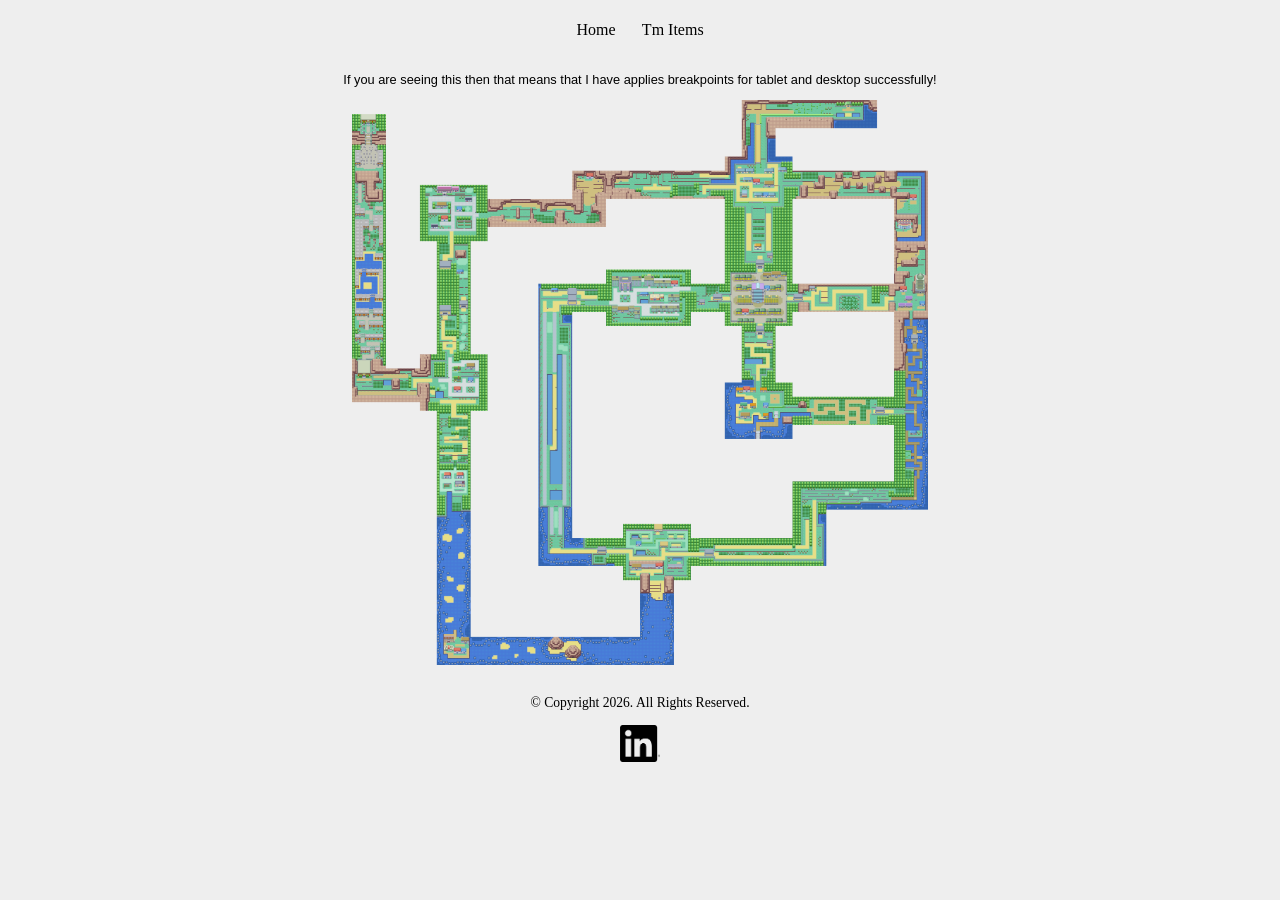
<file: index.html>
<!DOCTYPE html>
<html lang="en">
<!-- Seth Moore -->
<head>
	<title>Pokemon Interactive Map</title>
	<meta charset="utf-8">
	<link rel="stylesheet" href="css/styles.css">
	
	<!-- The line below will scale for a mobile phone -->
	<meta name="viewport" content="width=device-width, initial-scale=1.0">
	<meta name="description" content="First build of the Pokemon website, this website includes everything I have learned about web development this semester">
	
                
	
	<style>
	
	
	body, header, nav, main, footer, img{
		margin: 0;
		padding: 0;
		border: 0;
	
	}
	
	body{
		background-color: #eeeeee;
	}
	
	main p{
		text-align: center;
		font-family: Verdana, Arial, sans-serif;
		font-size: 0.8em;
		
	}
		
		
	.hamburger {
		display: block;
		font-size: 2em;
		cursor: pointer;
		background: none;
		border: none;
		padding: 10px;
	}
	
	#hamburger.active{
		transform: rotate(90deg);
		transition: transform 0.3s ease;
	}
	
	
	#nav-links {
		display: none;
		text-align: center;
	}
	
	#nav-links.active {
		display: block;
	}
		
		
	
	nav p a{
		display: inline-block;
		color: #000000;
		padding: 0.3em 0.7em;
		text-decoration: none;
	}
	
	.center{ 
		margin-left: auto;
		margin-right: auto;
		max-height: 90%;
		max-width: 90%;
	}
	
	.center:hover{ 
		transform: scale(1.5, 1.5);
	}
	
	
	
	footer{
		text-align: center;
		font-size: 0.85em;
		background-color: #eeeeee;
		color: #000000;
		padding: 1% 0;
	
	}
	
	footer img {
    width: 40px; 
    transition: transform 0.3s ease;
	}
	
	footer img:hover {
		transform: scale(1.1)
	}

	.mobile{
		display: block;
		
	}
	.tablet-desktop {
		display: none;
	}
	
	
	@media screen and (min-width: 630px){
	
	.tablet-desktop{
		display: block;
	}
		
	.mobile{
		display: none;
		
	}
		
	.center{ 
		margin-left: auto;
		margin-right: auto;
		max-height: 90%;
		max-width: 90%;
	}
	
	.center:hover{ 
		transform: none;
	}
	
	.hamburger {
		display: none;
	}
	
	#nav-links {
		display: block;
	}
	
	#nav-links.active {
		display: block;
	}
	
	
		
	}
	
	@media screen and (min-width: 1280px){
		
	.center{ 
		margin-left: auto;
		margin-right: auto;
		max-height: 45%;
		max-width: 45%;
	}
	
		
		
	}
	
	</style>
	
	
</head>

<body>
	
		<nav>
		
			<button class="hamburger" id="hamburger">
				&#9776;
			</button>
		
		
		
			<p id="nav-links">
			<a href="index.html">Home</a>  
			<a href="tmItems.html">Tm Items</a> 
			</p>
			
		</nav>
		
		<main> 
		
		<div class="mobile">
		
			<a href="routes.html"><img src="images/Kanto_Map_Overview.png" alt="Full Kanto Map" class="center"></a>
			<!--  Food for thought: I could break up each route on the overall map into thier own separate routes
				  which I may need to end up doing down the road but for now I think we should have it to where it has 
				  a hyperlink. The ladder might take too long plus that would be a lot of webpages to create there is probaly an
				  easier way of doing that so for now I will just have it send me to a routes page but this will 100% change
				  as I learn more. -->
			
		</div>
		
			
		
			<div class="tablet-desktop">
			
				<p>If you are seeing this then that means that I have applies breakpoints for tablet and desktop successfully!</p>
				
				<a href="routes.html"><img src="images/Kanto_Map_Overview.png" alt="Full Kanto Map" class="center"></a>
				<!-- Same image as above we want to change the size depending on what screen we are on! -->
			
			</div>
			
			
			
		</main>
		
		
		<footer>
		
			<p>&copy; Copyright 2026. All Rights Reserved.</p>
			<div class="social-links">
				<a href="https://www.linkedin.com/in/seth-moore-288a19390/">
					<img src="images/InBug-Black.png" alt="LinkedIn Profile">
				</a>
			</div>
			
		</footer>
		
	<script src="scripts/script.js"></script>
</body>

</html>


<!-- PROGRESS BELOW -->


<!-- Today I worked on implamenting 
	everything I learned in chapter 1
	into pratice. 3/1
	
	Next time I work on this it will be
	everything from chapter 2. 3/1
-->
	
<!-- Worked on adding the Semantic Elements 
	 from chapter 2 that I learned. Along
	 with creating a webpage template
	 that I could use in the future.
	 Along with all that added nonbreaking 
	 spaces and the semantic elements 
	 include main, header, nav, and footer.
	 Also I learned how to vaildate 
	 my document :0. 3/2-->
	 
<!-- Figure out how to add images to the website
	gotta make sure my folder path is in order. 3/10
	-->
	
<!-- Created a div to have everything that goes with the map.
     I made the map itself go to a routes page once again probaly a 
	 place holder for now. The tm item also goes to it's own page
	 and all of the nav buttons will eventually toggle something on the 
	 map. Also the routes and tmItem htlm file have been made and for now
	 only act as list. This will change but once step at a time 03/10 -->
	 
	 
<!-- Today was all about doing CSS stuff still need to look into is 
	more but I wanted to at least dip my toes in this. 3/12 -->
	
	
<!-- Added the mobile viewpoint to the home page this will help when someone is trying to
	 view the website via thier phone! 3/26 -->
	 
<!-- Added the mobile viewport seciton to just show off what was the most important aspects 
	 of the website so we don't see our text anymore since it's hidden with our tablet-desktop 
	 styling. Not to much to expand on here I kept the nav style the same on mobile since it 
	 will eventually be in a hamburger menu. Also not sure if I can have comments in my 
	 internal style sheet got errors for it. 3/27 -->
	 
<!-- Can do up too 4 different values for each corner. 3/27 -->

<!-- More on making the website responsive on different devices for our main 
	 page we are mostly focus on just resizing the image for each device. Also I 
	 added a scale in for the vertical phone screen which I think I can code futher
	 with JavaScript later. 4/1 ALSO APRIL FOOOOOLLLSSS -->
</file>
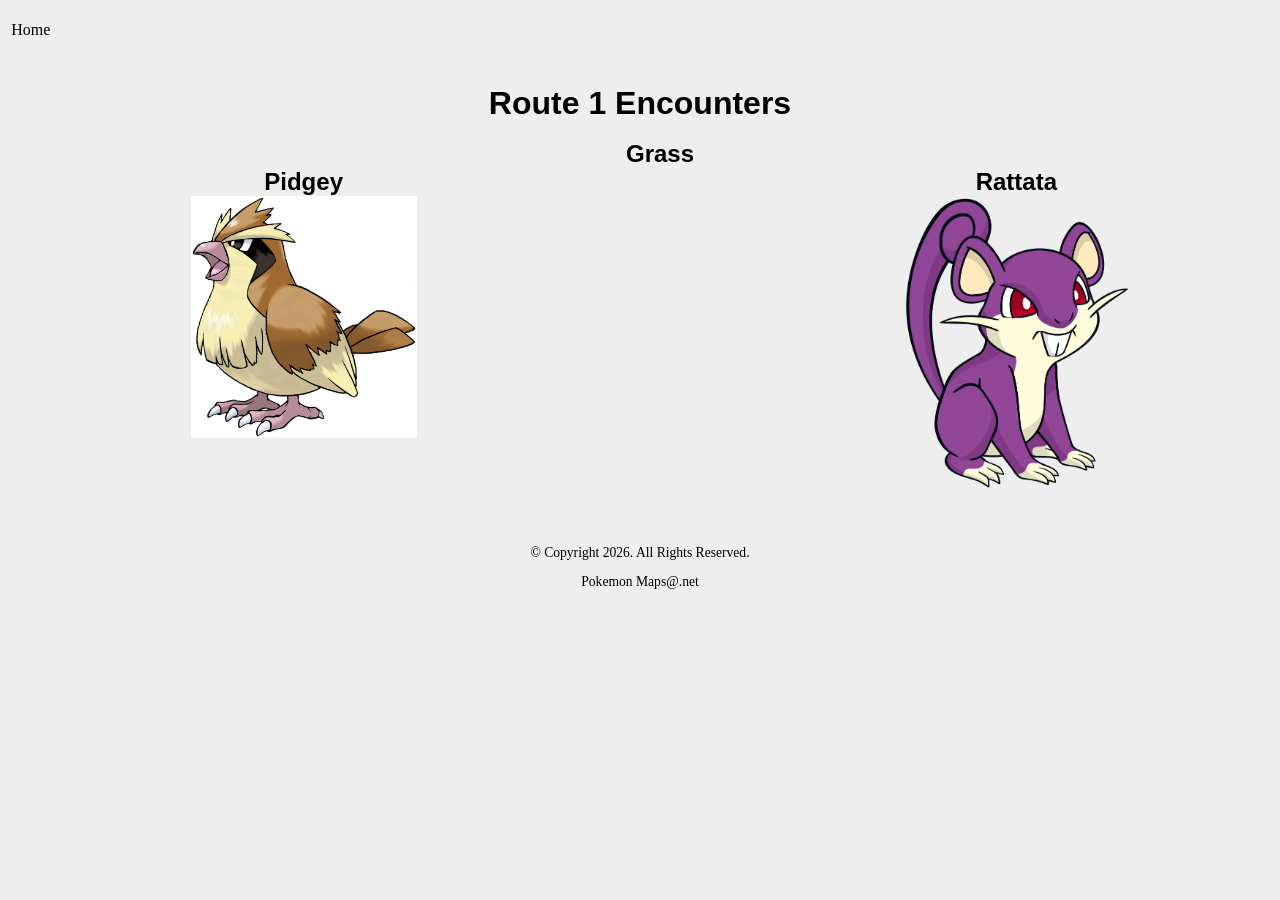
<file: routes.html>
<!DOCTYPE html>
<html lang="en">
<!-- Seth Moore
     routes.html -->
<head>
	<title>Pokemon Interactive Map</title>
	<meta charset="utf-8">
	<link rel="stylesheet" href="css/styles.css">
	<meta name="viewport" content="width=device-width, initial-scale=1.0">
	
</head>

<body>
	
		<nav>
			<p><a href="index.html">Home</a></p>
		</nav>
		
		<main> 
			
			<div class="mobile">
			
			<h1 class="tablet-desktop">Route 1 Encounters</h1>
			
			&nbsp;
			
			<ul>
			<li>Grass</li>
			
			
			
			<li>Pidgey</li>
			<li> <img src="images/pidgey.jpg" alt="pidgey"> </li>
			
			
			
			<li>Rattata</li>
			<li><img src="images/rattata.png" alt="Rattata"></li>
			
			
			</ul>
			</div>
			
			
			<div class="tablet-desktop">
			
			<h1 class="tablet-desktop">Route 1 Encounters</h1>
			
			&nbsp;
			
			<ul>
			<li>Grass</li>
			</ul>
			
			
			<div id="row-1">
				<ul>
				<li>Pidgey</li>
				<li> <img src="images/pidgey.jpg" alt="pidgey"> </li>
				</ul>
			</div>
			
			
			<div id="row-2">
				<ul>
				<li>Rattata</li>
				<li><img src="images/rattata.png" alt="Rattata"></li>
				</ul>
			</div>
			
			</div>
			
		</main>
		
		
		<footer>
		
			<p>&copy; Copyright 2026. All Rights Reserved.</p>
			<p>Pokemon Maps@.net</p>
			
		</footer>
</body>

</html>

<!-- Will be a place holder until i find out how to make the Map
more interactive ideally this will be in the index file at some pointer
just not there yet 3/10 --> 

<!-- Did some realignment of the text to make it more appeling to look at for both
desktop users and mobile users. 3/27 -->
</file>
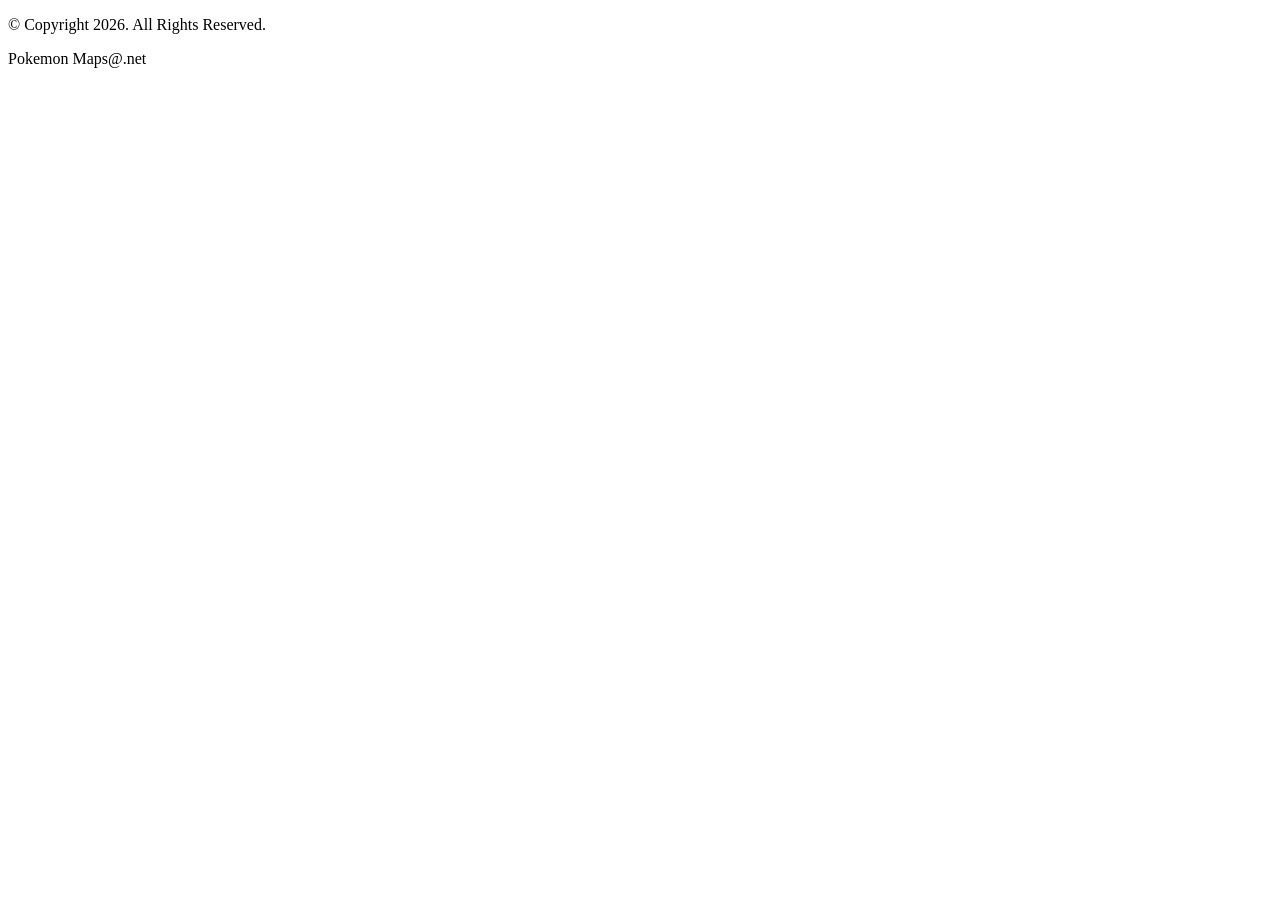
<file: template.html>
<!DOCTYPE html>
<html lang="en">
<!-- Seth Moore -->
<head>
	<title>Pokemon Interactive Map</title>
	<meta charset="utf-8">
</head>

<body>
	
		<nav>
			
		</nav>
		
		<main> 
			
			
		</main>
		
		
		<footer>
		
			<p>&copy; Copyright 2026. All Rights Reserved.</p>
			<p>Pokemon Maps@.net</p>
			
		</footer>
</body>

</html>
</file>
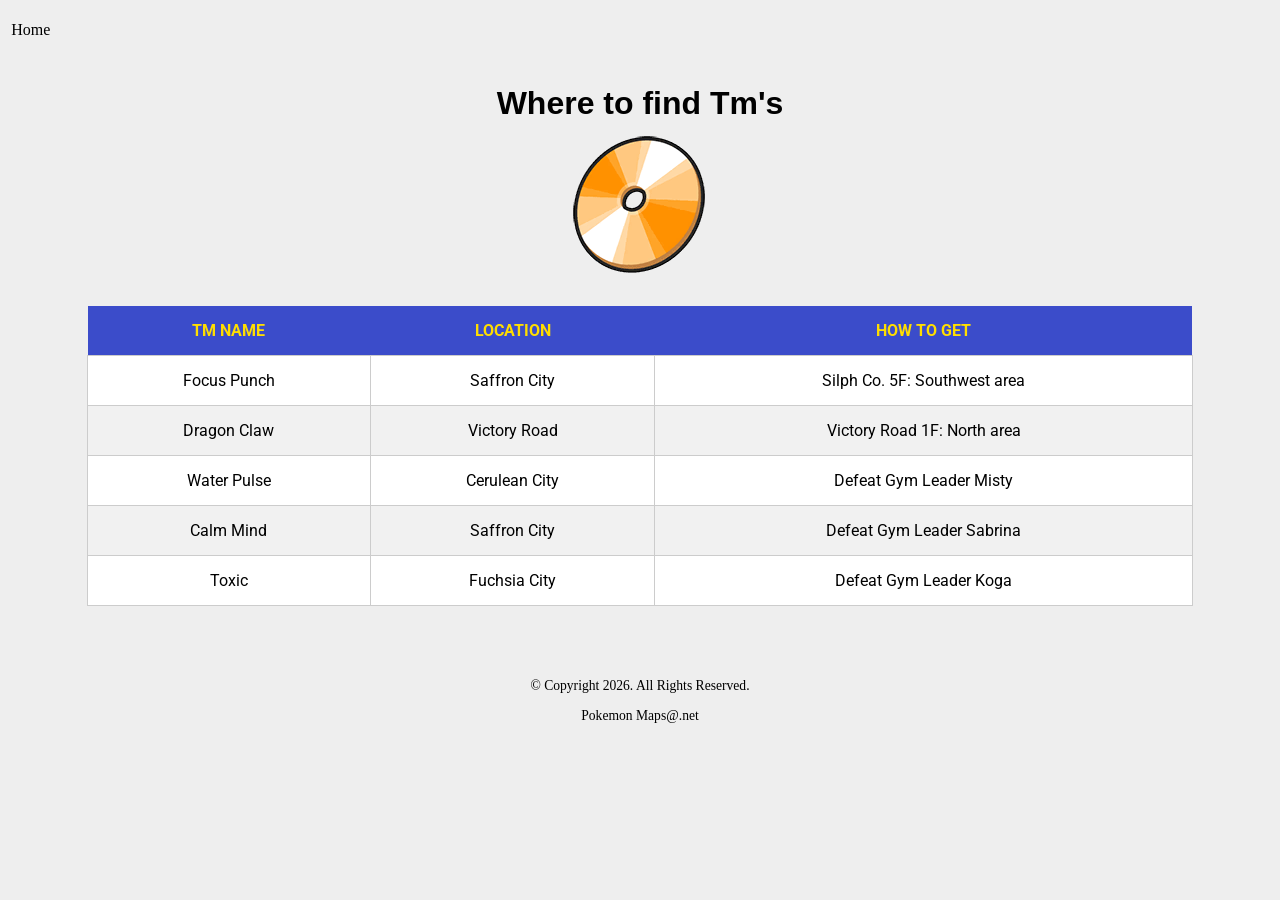
<file: tmItems.html>
<!DOCTYPE html>
<html lang="en">
<!-- Seth Moore -->
<head>
	<title>Pokemon Interactive Map</title>
	<meta charset="utf-8">
	<link rel="stylesheet" href="css/styles.css">
	<meta name="viewport" content="width=device-width, initial-scale=1.0">
	<link href="https://fonts.googleapis.com/css2?family=Roboto:ital,wght@0,100..900;1,100..900&display=swap" rel="stylesheet"> 
</head>

<body>
	
		<nav>
			<p><a href="index.html">Home</a></p>
		</nav>
		
		<main> 
			
		<div class="mobile">
			<h1>Where to find TM's</h1>
			
			<img src="images/tm.png" alt="tm image" class="round">
			
			<table>
				<thead>
					<tr>
						<th>TM Name</th>
						<th>Location</th>
						<th>How to Get</th>
					</tr>
				</thead>
				<tbody>
					<tr>
						<td>Focus Punch</td>
						<td>Saffron City</td>
						<td>Silph Co. 5F: Southwest area</td>
					</tr>
					<tr>
						<td>Dragon Claw</td>
						<td>Victory Road</td>
						<td>Victory Road 1F: North area</td>
					</tr>
					<tr>
						<td>Water Pulse</td>
						<td>Cerulean City</td>
						<td>Defeat Gym Leader Misty</td>
					</tr>
					<tr>
						<td>Calm Mind</td>
						<td>Saffron City</td>
						<td>Defeat Gym Leader Sabrina</td>
					</tr>
					<tr>
						<td>Toxic</td>
						<td>Fuchsia City</td>
						<td>Defeat Gym Leader Koga</td>
					</tr>
				</tbody>
			</table>
			
			</div>
			
		<div class="tablet-desktop">
			
			<h1> Where to find Tm's </h1>
			
			<img src="images/tm.png" alt="tm image" class="round">
			
			
			<table>
				<thead>
					<tr>
						<th>TM Name</th>
						<th>Location</th>
						<th>How to Get</th>
					</tr>
				</thead>
				<tbody>
					<tr>
						<td>Focus Punch</td>
						<td>Saffron City</td>
						<td>Silph Co. 5F: Southwest area</td>
					</tr>
					<tr>
						<td>Dragon Claw</td>
						<td>Victory Road</td>
						<td>Victory Road 1F: North area</td>
					</tr>
					<tr>
						<td>Water Pulse</td>
						<td>Cerulean City</td>
						<td>Defeat Gym Leader Misty</td>
					</tr>
					<tr>
						<td>Calm Mind</td>
						<td>Saffron City</td>
						<td>Defeat Gym Leader Sabrina</td>
					</tr>
					<tr>
						<td>Toxic</td>
						<td>Fuchsia City</td>
						<td>Defeat Gym Leader Koga</td>
					</tr>
				</tbody>
			</table>
			
			
			</div>
			
			
		</main>
		
		
		<footer>
		
			<p>&copy; Copyright 2026. All Rights Reserved.</p>
			<p>Pokemon Maps@.net</p>
			
		</footer>
</body>

</html>


<!-- Just made it easier to look at on both mobile and desktop. Also added google custom font 
	 not sure if I will keep it but it's one of those thing I just wanted to do. -->
</file>
<file: css/styles.css>
/* Seth Moore 
   styles.css 
   3/12/2026 /*	
	
	/* CSS Reset */
	body, header, nav, main, footer, img, h1, h2, dd{
		margin: 0;
		padding: 0;
		border: 0;
		
	}
	
	/* Body style */
	body{
		background-color: #eeeeee;
	}
	
	/* Header style */
	header{
		text-align: center;
		font-size: 3em;
		font-family: Georgia, Times, serif;
		padding: 3%;
		color: #000000
	}
	
	/* Img style */
	img {
		max-width: 50%;
		display: inline-block;
	}
	
	/* Custom classes for styling */
	.round {
		border-radius: 8px;
	}
	
	/* Style rules for mobile viewport */
	.mobile{
		display: block;
	}
	
	.tablet-desktop { /* I have for now just in case I want to hide unnecessary things from the mobile user will use when appropriate */
		display: none; 
	}
	
	
	
	/* Nav style */
	nav p a{
		display: inline-block;
		color: #000000;
		padding: 0.3em 0.7em;
		text-decoration: none;
	}
	
	nav {
		background-color: #eeeeee;
	}
	
	
	/* header styling */
	
	h1{
		text-align: center;
	}
	
	/* Unorder list style */
	
	li:first-child{   /* pseudo-classes (just wanted to try it out) */
		font-size: 1.50em;
		font-weight: bold;
		text-align: center;
	}
	
	li{
		text-align: center;
	}
	
	/* Table Styling */
	table {
    width: 100%;
    border-collapse: collapse;
    margin: 20px 0;
    font-family: "Roboto", sans-serif;
}

	th {
		background-color: #3B4CCA; /* Pokemon Blue */
		color: #FFDE00;           /* Pokemon Yellow */
		padding: 10px;
		text-transform: uppercase;
		font-size: 0.9em;
	}

	td {
		padding: 10px;
		border: 1px solid #ccc;
		font-size: 0.85em;
		background-color: #fff;
	}

	
	tbody tr:nth-child(even) td {
		background-color: #f1f1f1;
	}
	
	
	
	
	
	
	
	
	/* Detailed list style */
	dt{
		font-weight: bold;
		font-family: "Roboto", sans-serif;
	}
	
	dd {
		text-align: center;
	}
	

	
	/* Main style */
	main{
		text-align: center;
		padding: 2%;
		font-family: Geneva, Arial, sans-serif;
		overflow: auto;
	}
	
	main ul{
		list-style-type: none;
		margin: 0;
		text-align: center;
	}
	
	
	/* Footer style */
	footer{
		text-align: center;
		font-size: 0.85em;
		background-color: #eeeeee;
		color: #000000;
		padding: 1% 0;
	
	}
	
	
	/* Tablet/Desktop Viewport */
	
	/* If I need to then I will add a viewport for desktop but for now I think this will be fine */
	
	@media screen and (min-width:630px){
		
		
		.mobile{
			display: none;
		}
	
		.tablet-desktop { /* I have for now just in case I want to hide unnecessary things from the mobile user will use when appropriate */
			display: block; 
		}
		
		
		
		table {
			width: 90%;
			margin: 20px auto;
		}

		th, td {
			padding: 15px;
			font-size: 1em;
		}

    /* Added a hover effect because I am cool */
		tbody tr:hover td {
			background-color: #fff9c4;
		}
		
		
		
		
		
		#row-1 {
			width: 40%;
			float: left;
			margin: 0 1%;
		}
		
		#row-2 {
			width: 40%;
			float: right;
			margin: 0 1%;
		}
		
		
	}
</file>
